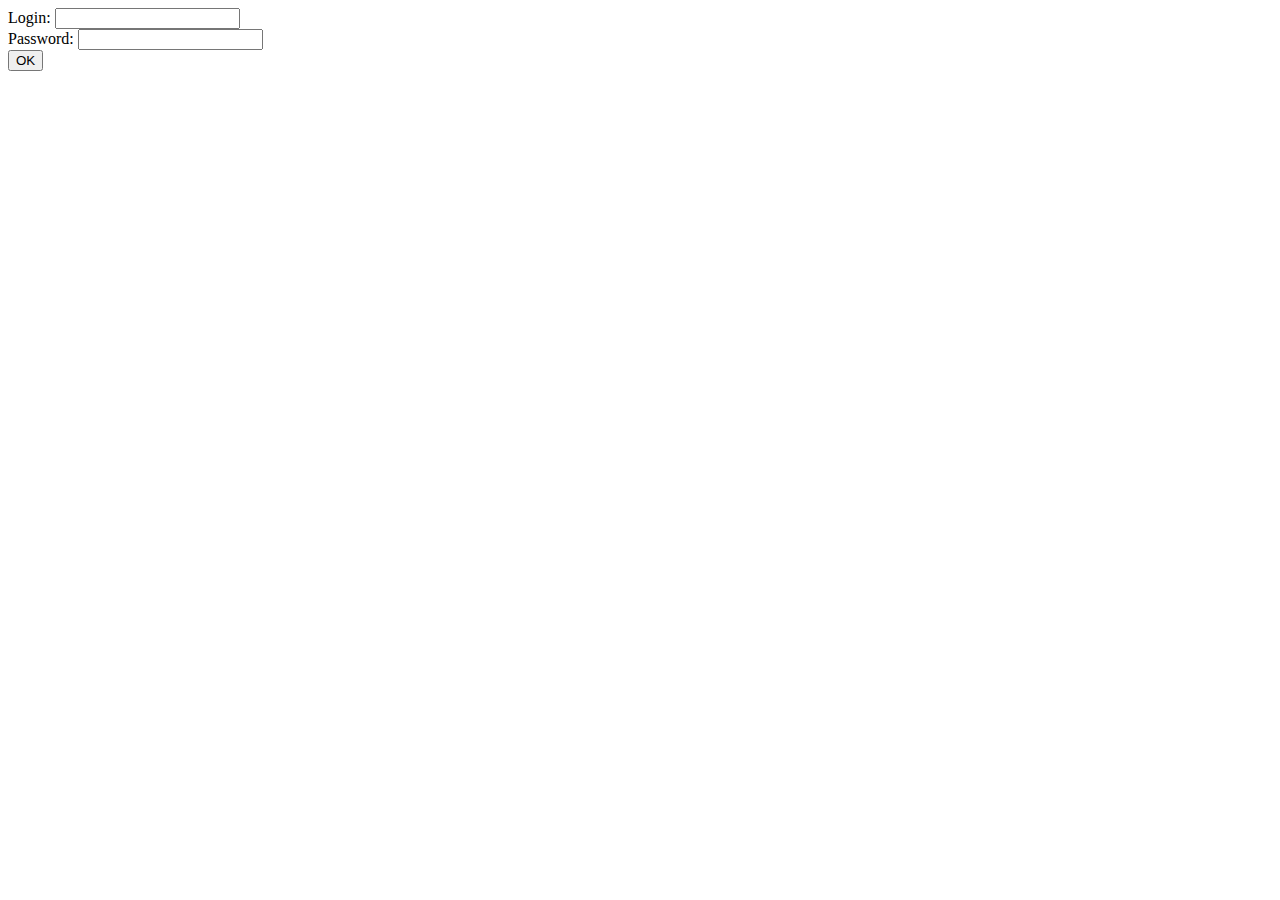
<file: Day_04/ex01/index.html>
<html>
<body>
	<form action="create.php" method="POST">
		Login: <input type="text" name="login" value="" />
		<br />
		Password: <input type="password" name="passwd" value="" />
		<br />
		<input type="submit" name="submit" value="OK" />
	</form>
</body>
</html>
</file>
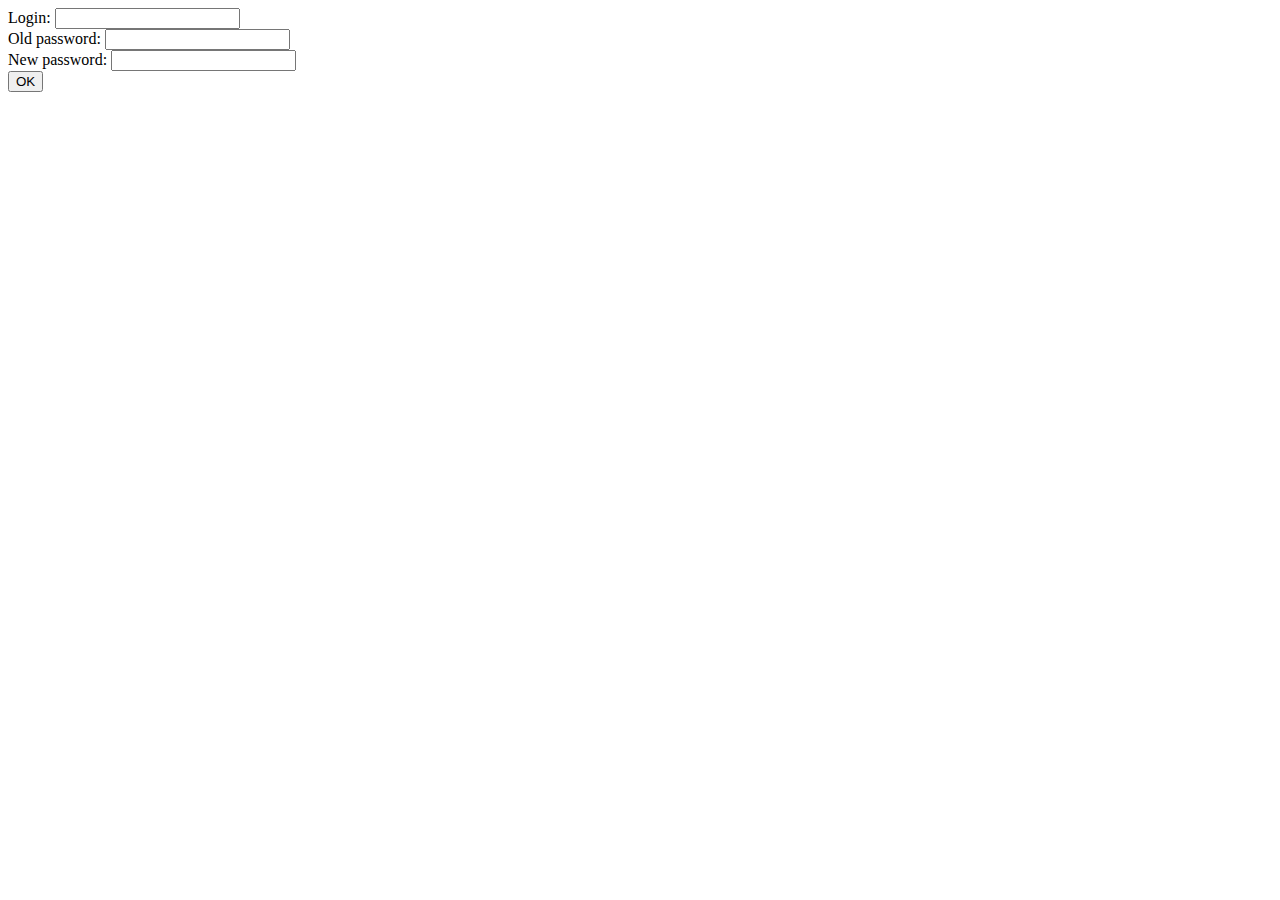
<file: Day_04/ex02/index.html>
<html><body>
    <form action="modif.php" method="POST">
        Login: <input type="text" name="login" value="" />
        <br />
        Old password: <input type="password" name="oldpw" value="" />
        <br />
        New password: <input type="password" name="newpw" value="" />
        <br />
        <input type="submit" name="submit" value="OK" />
    </form>
</body></html>
</file>
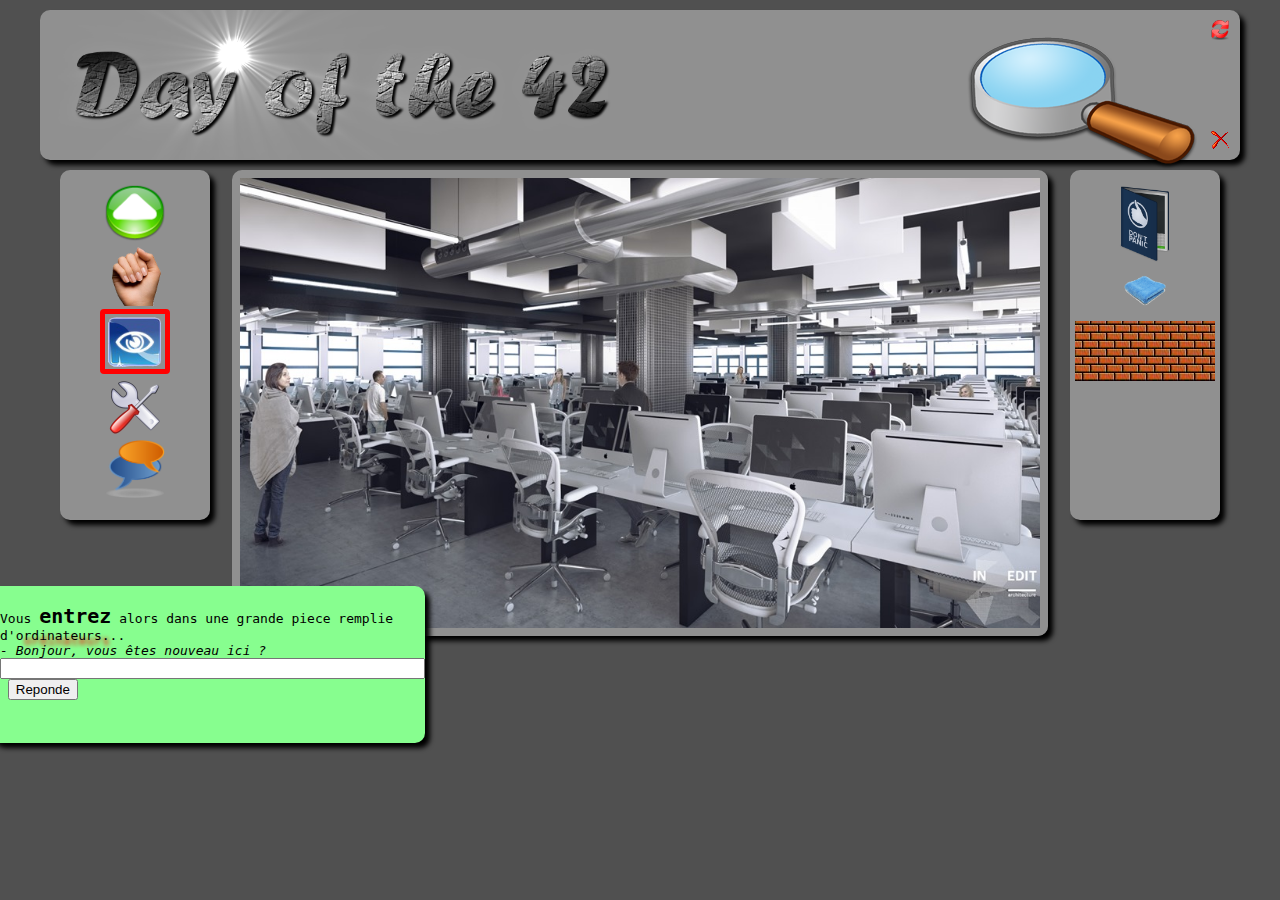
<file: Day_00/ex02/doft.html>
<!DOCTYPE html>
<html>
<head>
	<meta charset="UTF-8">
	<title>Day of the 42</title>
	<link rel="stylesheet" type="text/css" href="doft.css" media="screen" />
</head>
<body>
<center>
<div id="wrapper">
<div id="header">
	<div id="logo"><a href="#" title="Logo" alt="Logo"><img src="resources/day_of_the_42.png" height="150"></a></div>
	<div id="loupe"><a href="#" title="Loupe" alt="Loupe"><img src="resources/loupe.png"></a></div>
	<div id="refresh"><a href="http://www.disney.com" title="Start from the beginning" alt="Start from the beginning" target = "blank"><img src="resources/reload.png" width="20"></a></div>
	<div id="close"><a href="http://www.relaischateaux.com" title="Disconnect" alt="Disconnect" target ="blank" ><img src="resources/close.gif"></a></div>
</div>
<div id="left">
<ul>
	<li><a href="#" title="Advance" alt="Advance"><img src="resources/arrow.png"></a></li>
	<li><a href="#" title="Take" alt="Take"><img src="resources/main.png"></a></li>
	<li><a href="#" title="Look" alt="Look"><img class="eye" src="resources/oeil.png"></a></li>
	<li><a href="#" title="Use" alt="Use"><img src="resources/outil.png"></a></li>
	<li><a href="#" title="Speak" alt="Speak"><img src="resources/chat-icon.png"></a></li>
</ul>
</div>
<div id="right">
<ul>
	<li><a href="#" title="Book" alt="Book"><img src="resources/book.png"></li></a>
	<li><a href="#" title="Towel" alt="Towel"><img src="resources/towel.png"></li></a>
<a href="#" title="Brick" alt="Brick"><li class="brick"></li></a>
</ul>
</div>
<div id="content"><img src="resources/cluster.jpg" width="800" usemap="#clustermap">
<map name="clustermap">
 	<area shape="rect" coords="265,265,376,440" href="http://www.ikea.com" title="Ikea" alt="Ikea">
 	<area shape="rect" coords="630,250,785,370" href="http://www.apple.com" title="Apple" alt="Apple">
</map>
</div>
<div id="reply">
	<p>Vous <strong>entrez</strong> alors dans une grande piece remplie<br>d'<span class="shadow">ordinateurs</span>...<br>
	<i>- Bonjour, vous êtes nouveau ici ?</i></br>
	<input type="text" size="50">&nbsp;<button>Reponde</button></p>
</div>
</div>
</center>
</body>
</html>
</file>
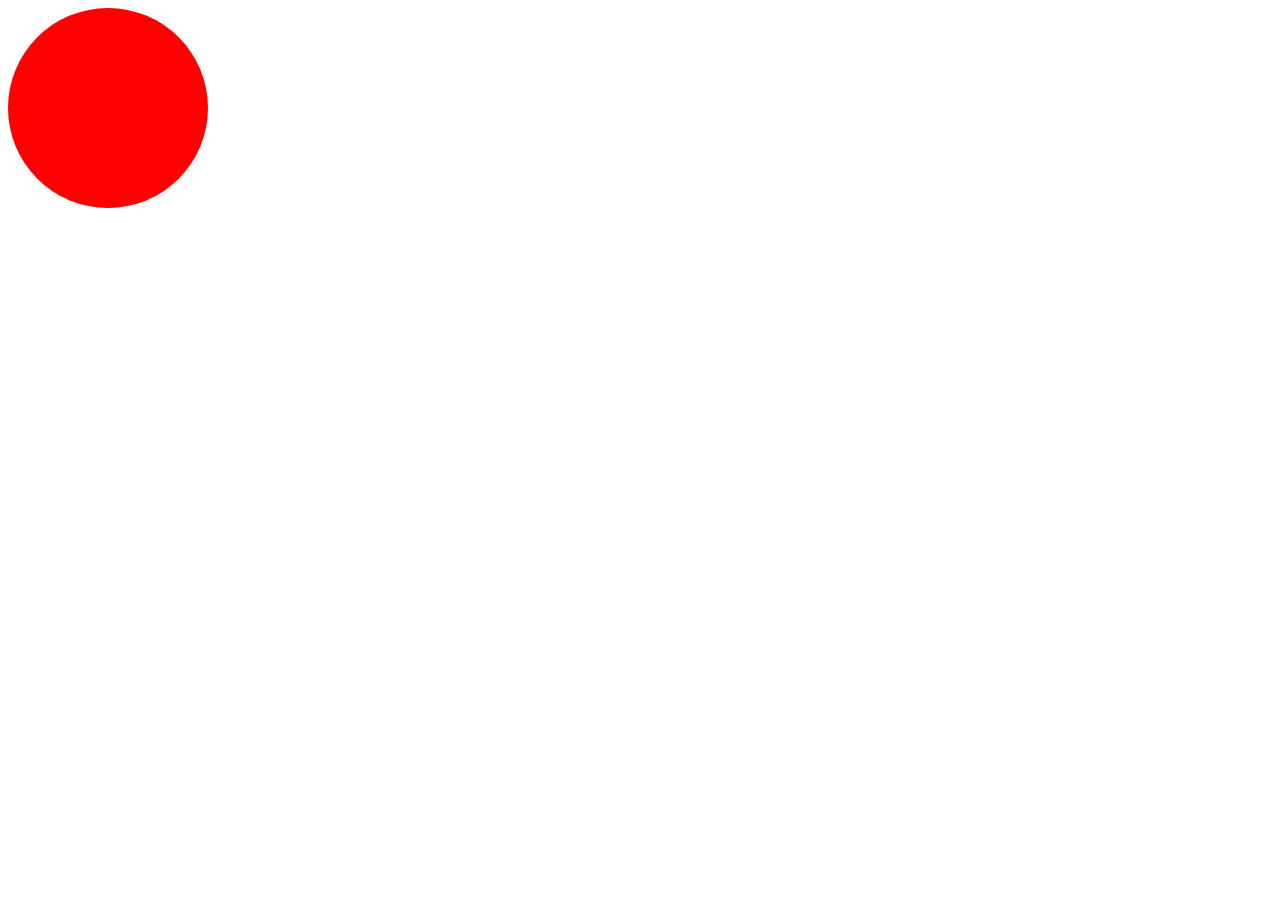
<file: Day_09/ex00/balloon.html>
<!DOCTYPE html>
<html>
<head>
<style>
#balloon {
	background-color: red;
	width: 200px;
	height: 200px;
	border-radius: 50%;
}
</style>
<script>
	var size = 200;
	var color = ["red", "green", "blue"];
	var num = 0;

	window.onload = function() {
		document.getElementById('balloon').addEventListener('click', resize);
		document.getElementById('balloon').addEventListener('mouseout', mouseleave);
	}
	function resize() {
		if (size > 420) {
			size = 200;
		}
		else {
			size += 10;
		}
		if (num < 2) {
			num++;
		}
		else {
			num = 0;
		}
		document.getElementById('balloon').style.width = size + 'px';
		document.getElementById('balloon').style.height = size + 'px';
		document.getElementById('balloon').style.backgroundColor = color[num];
	}
	function mouseleave() {
		if (size > 200) {
			size -= 5;
			if (num > 0) {
				num--;
			}
			else {
				num = 2;
			}
			document.getElementById('balloon').style.width = size + 'px';
			document.getElementById('balloon').style.height = size + 'px';
			document.getElementById('balloon').style.backgroundColor = color[num];
		}
	}
</script>
</head>
<body>
<div id="balloon"></div>
</body>
</html>
</file>
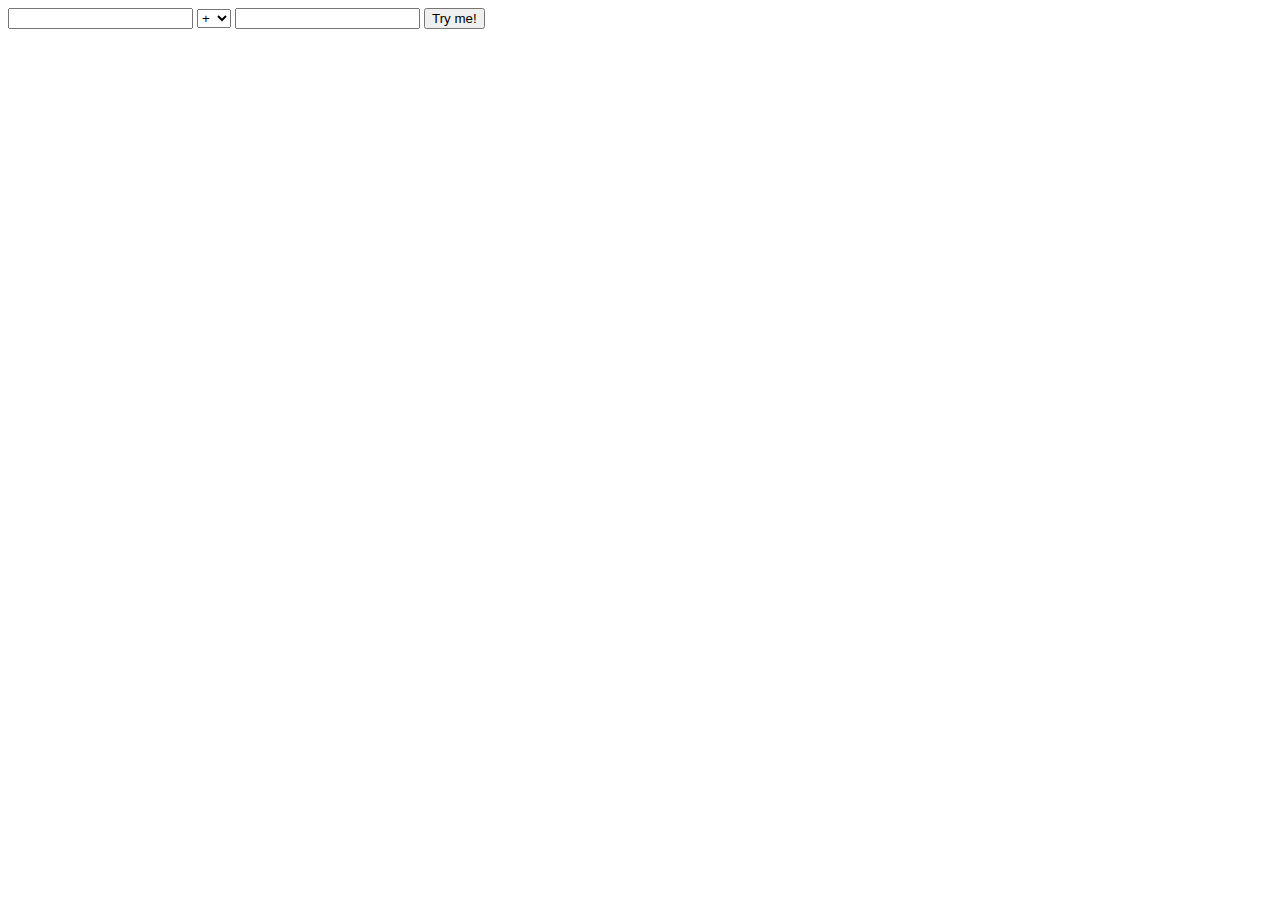
<file: Day_09/ex01/calc.html>
<!DOCTYPE html>
<html>
<head>
<script>
	window.onload = function() {
		setTimeout(popup, 30000);
	}
	function popup() {
		alert('Please, use me...');
		setTimeout(popup, 30000);
	}
	function calc(form) {
		var operation = form.elements["operation"].value;
		var value1 = form.elements["value1"].value;
		var value2 = form.elements["value2"].value;
		if (!isInt(value1) || !isInt(value2)) {
			alert('Error :(');
		}
		else {
			value1 = parseInt(value1, 10);
			value2 = parseInt(value2, 10);
			if (value1 < 0 || value2 < 0) {
				alert('Error :(');
			}
			else {
				if (operation == "+") {
					output(value1 + value2);
				}
				else if (operation == "-") {
					output(value1 - value2);
				}
				else if (operation == "*") {
					output(value1 * value2);
				}
				else if (operation == "/") {
					if (value2 == 0) {
						output('It’s over 9000!');
					}
					else {
						output(value1 / value2);
					}
				}
				else if (operation == "%") {
					if (value2 == 0) {
						output('It’s over 9000!');
					}
					else {
						output(value1 % value2);
					}
				}
			}
		}
	}
	function isInt(value) {
		return (!isNaN(value) && parseInt(Number(value)) == value && !isNaN(parseInt(value, 10)));
	}
	function output(value) {
		console.log(value);
		alert(value);
	}
</script>
</head>
<body>
<form onsubmit="calc(this)" action="">
	<input id="value1" type="text">
	<select name="operation" type="text">
		<option value="+">+</option>
		<option value="-">-</option>
		<option value="*">*</option>
		<option value="/">/</option>
		<option value="%">%</option>
	</select>
	<input id="value2" type="text">
	<button id="submit" name="submit" value="OK">Try me!</button>
</form>
</body>
</html>
</file>
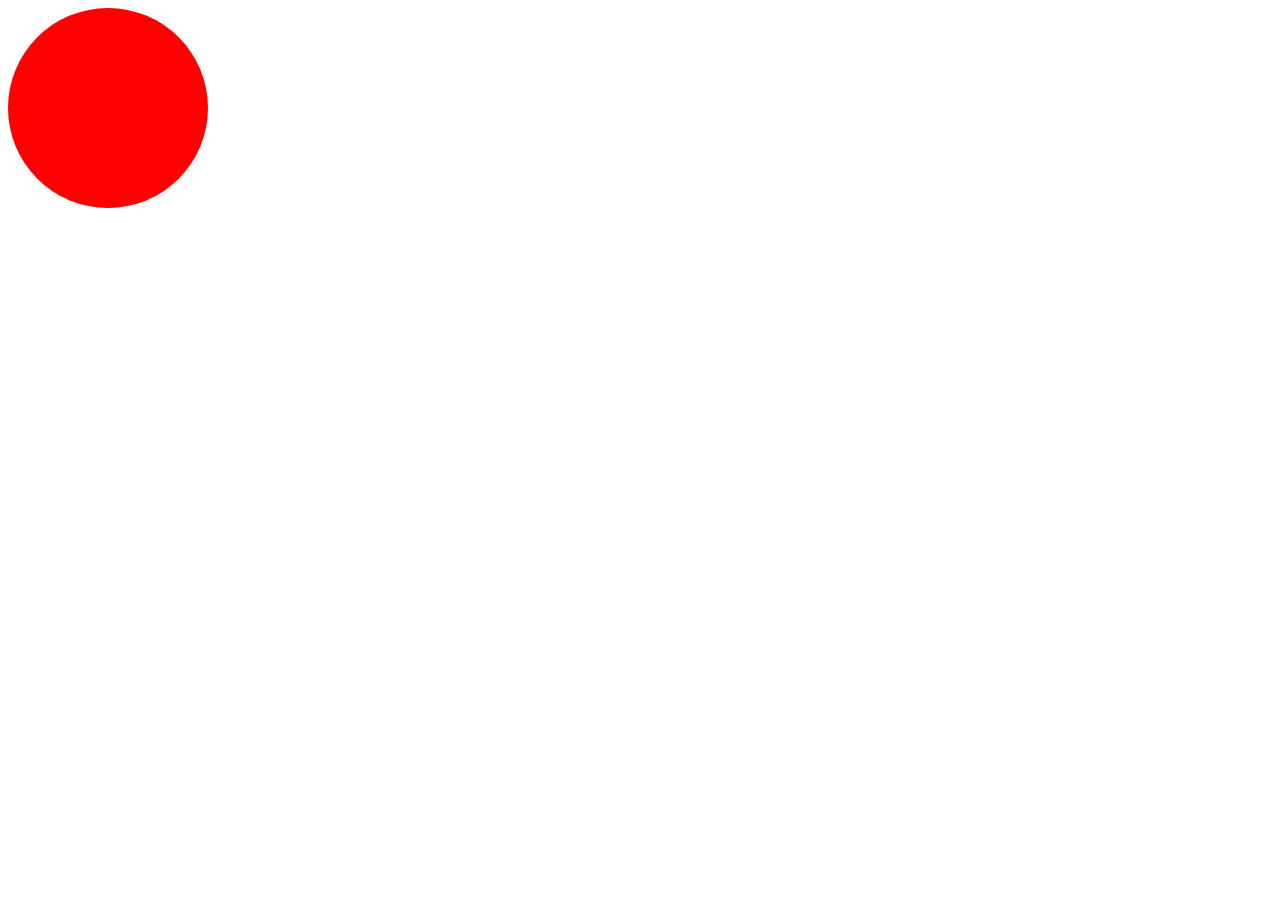
<file: Day_09/ex03/ex00bis/balloon.html>
<!DOCTYPE html>
<html>
<head>
<style>
#balloon {
	background-color: red;
	width: 200px;
	height: 200px;
	border-radius: 50%;
}
</style>
<script src="https://ajax.googleapis.com/ajax/libs/jquery/3.2.0/jquery.min.js"></script>
<script>
	var size = 200;
	var color = ["red", "green", "blue"];
	var num = 0;

	$(document).ready(function() {
		$('#balloon').click(resize);
		$('#balloon').mouseleave(mouseleave);
	})
	function resize() {
		if (size > 420) {
			size = 200;
		}
		else {
			size += 10;
		}
		if (num < 2) {
			num++;
		}
		else {
			num = 0;
		}
		$('#balloon').css('width', size);
		$('#balloon').css('height', size);
		$('#balloon').css('backgroundColor', color[num]);
	}
	function mouseleave() {
		if (size > 200) {
			size -= 5;
			if (num > 0) {
				num--;
			}
			else {
				num = 2;
			}
			$('#balloon').css('width', size);
			$('#balloon').css('height', size);
			$('#balloon').css('backgroundColor', color[num]);
		}
	}
</script>
</head>
<body>
<div id="balloon"></div>
</body>
</html>
</file>
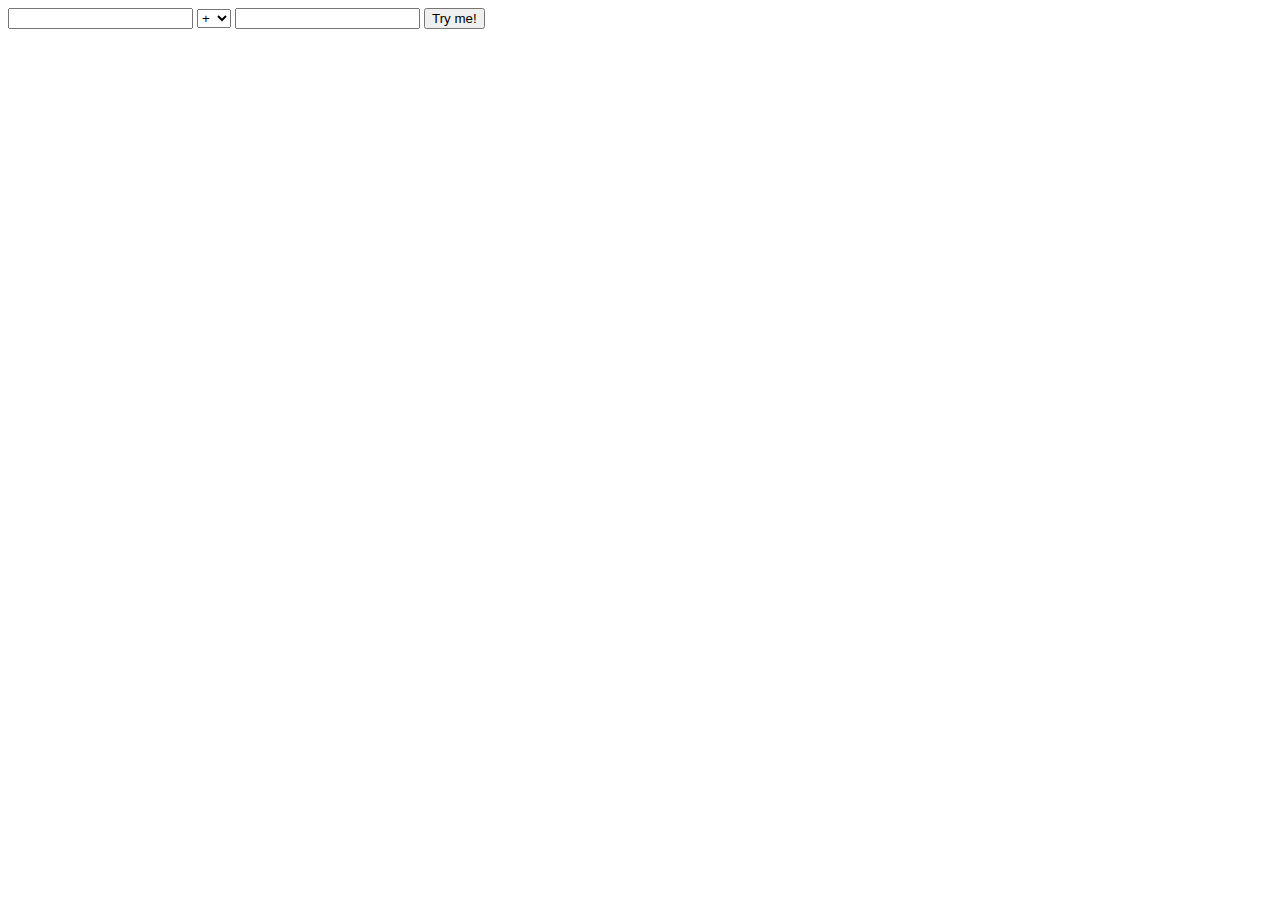
<file: Day_09/ex03/ex01bis/calc.html>
<!DOCTYPE html>
<html>
<head>
<script src="https://ajax.googleapis.com/ajax/libs/jquery/3.2.0/jquery.min.js"></script>
<script>
	$(document).ready(function(){
		setTimeout(popup, 30000);
	})
	function popup() {
		alert('Please, use me...');
		setTimeout(popup, 30000);
	}
	function calc(form) {
		var operation = form.elements["operation"].value;
		var value1 = form.elements["value1"].value;
		var value2 = form.elements["value2"].value;
		if (!isInt(value1) || !isInt(value2)) {
			alert('Error :(');
		}
		else {
			value1 = parseInt(value1, 10);
			value2 = parseInt(value2, 10);
			if (value1 < 0 || value2 < 0) {
				alert('Error :(');
			}
			else {
				if (operation == "+") {
					output(value1 + value2);
				}
				else if (operation == "-") {
					output(value1 - value2);
				}
				else if (operation == "*") {
					output(value1 * value2);
				}
				else if (operation == "/") {
					if (value2 == 0) {
						output('It’s over 9000!');
					}
					else {
						output(value1 / value2);
					}
				}
				else if (operation == "%") {
					if (value2 == 0) {
						output('It’s over 9000!');
					}
					else {
						output(value1 % value2);
					}
				}
			}
		}
	}
	function isInt(value) {
		return (!isNaN(value) && parseInt(Number(value)) == value && !isNaN(parseInt(value, 10)));
	}
	function output(value) {
		console.log(value);
		alert(value);
	}
</script>
</head>
<body>
<form onsubmit="calc(this)" action="">
	<input id="value1" type="text">
	<select name="operation" type="text">
		<option value="+">+</option>
		<option value="-">-</option>
		<option value="*">*</option>
		<option value="/">/</option>
		<option value="%">%</option>
	</select>
	<input id="value2" type="text">
	<button id="submit" name="submit" value="OK">Try me!</button>
</form>
</body>
</html>
</file>
<file: Day_00/ex02/doft.css>
body {
	background-color: #505050;
	font-family: monospace;
	font-color: black;
}

#wrapper {
	width: 1200px;
}

#header, #left, #right, #content, #right, #reply {
	border-radius: 10px;
	box-shadow: 5px 5px 5px black;
}

#header {
	margin-top: 10px;
	margin-bottom: 10px;
	background-color: #909090;
}

#left, #right{
	width: 150px;
	height: 350px;
	background-color: #909090;
}

ul {
    padding: 0;
}

li {
	list-style-type: none;
}

li img {
    width: 60px;
}

.brick {
	background-image: url(resources/brick.jpg);
	background-position: left bottom;
	background-repeat: repeat;
	height: 60px;
	margin: 5px;
}

.shadow {
	text-shadow: 8px 5px 4px rgba(255, 0, 0, 1);
}

#left {
	float: left;
	margin-left: 20px;
}

#content {
	width: 800px;
	height: 450px;
	border: 8px solid #909090;
}

#right {
	float: right;
	margin-right: 20px;
}

#logo {
	float: left;
    margin-left: 10px;
}

div#loupe {
	text-align: right;
    margin-right: 30px;
}

div#loupe img {
    padding-top: 20px;
    margin-bottom: -20px;
}

div#refresh {
    float: right;
    margin-top: -140px;
    margin-right: 10px;
}

div#close {
    position: absolute;
    margin-left: 1170px;
    margin-top: -30px;
}

div#reply {
    padding: 5px 25px 30px 10px;
	position: absolute;
	background-color: #87FE8F;
	width: 400px;
    margin-left: -50px;
    margin-top: -50px;
}

p {
    text-align: left;
}

#reply strong {
    font-size: 20px;
}

.eye {
	border: 5px solid red;
	border-radius: 4px;
}
</file>
